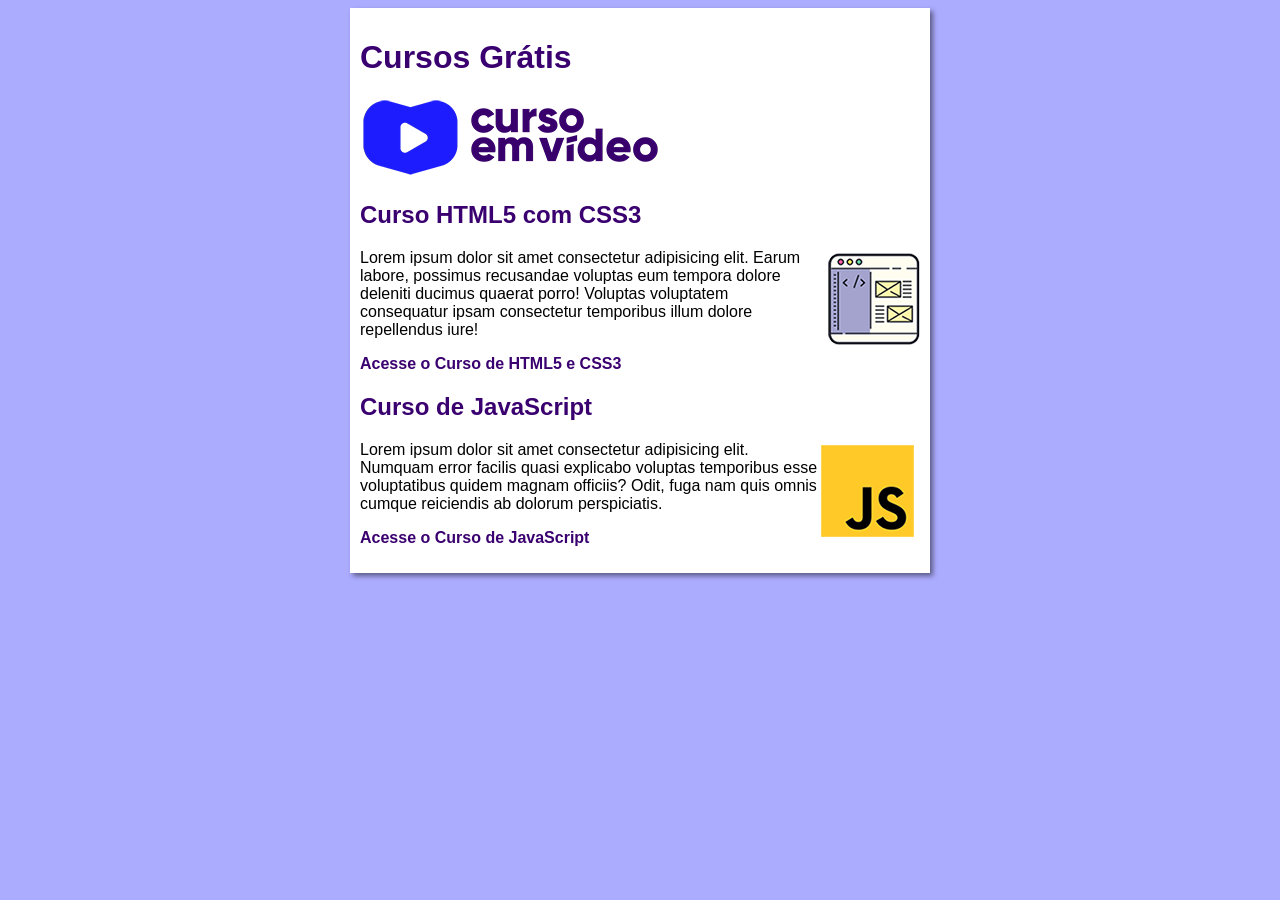
<file: index.html>
<!DOCTYPE html>
<html lang="pt-br">
<head>
    <meta charset="UTF-8">
    <meta name="viewport" content="width=device-width, initial-scale=1.0">
    <title>Curso em Video</title>
    <link rel="stylesheet" href="estilos/style.css">
</head>
<body>
    <main>
        <header>
            <h1>Cursos Grátis</h1>
            <img src="imagens/curso-em-video-cor.png" alt="Curso em Video">
        </header>
        <article>
            <h2>Curso HTML5 com CSS3</h2>
            <img class="lado" src="imagens/curso-html-css.png" alt="Curso HTML5 e CSS3">
            <p>Lorem ipsum dolor sit amet consectetur adipisicing elit. Earum labore, possimus recusandae voluptas eum tempora dolore deleniti ducimus quaerat porro! Voluptas voluptatem consequatur ipsam consectetur temporibus illum dolore repellendus iure!</p>
            <p><a href="curso-html.html">Acesse o Curso de HTML5 e CSS3</a></p>
        </article>
        <article>
            <h2>Curso de JavaScript</h2>
            <img class="lado" src="imagens/curso-javascript.png" alt="Curso de JavaScript">
            <p>Lorem ipsum dolor sit amet consectetur adipisicing elit. Numquam error facilis quasi explicabo voluptas temporibus esse voluptatibus quidem magnam officiis? Odit, fuga nam quis omnis cumque reiciendis ab dolorum perspiciatis.</p>
            <p><a href="curso-js.html">Acesse o Curso de JavaScript</a></p>
        </article>
    </main>
</body>
</html>
</file>
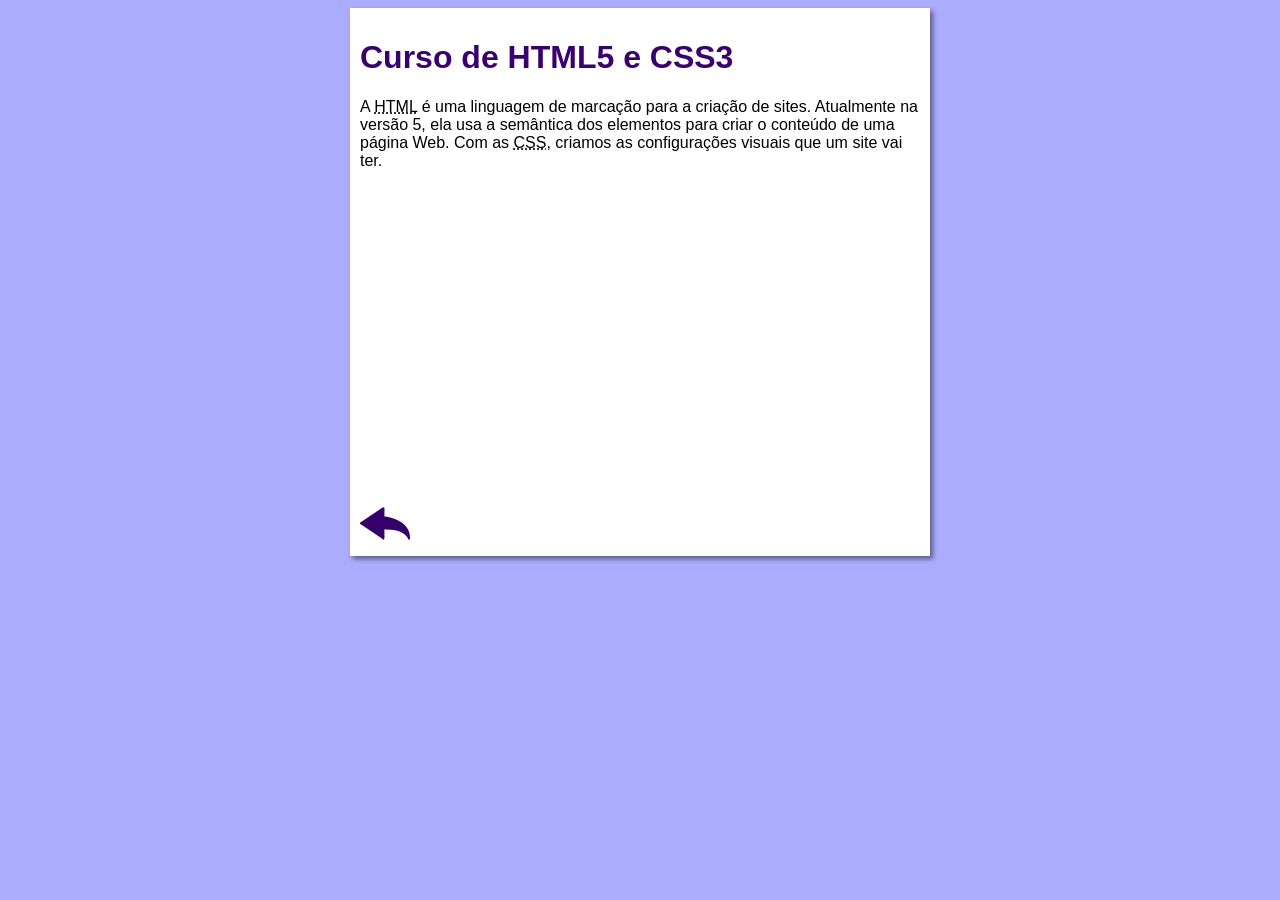
<file: curso-html.html>
<!DOCTYPE html>
<html lang="pt-br">
<head>
    <meta charset="UTF-8">
    <meta name="viewport" content="width=device-width, initial-scale=1.0">
    <title>Curso de HTML</title>
    <link rel="stylesheet" href="estilos/style.css">
</head>
<body>
    <main>
        <header>
            <h1>Curso de HTML5 e CSS3</h1>
        </header>
        <article>
            <p>A <abbr title="HyperText Markup Language">HTML</abbr> é uma linguagem de marcação para a criação de sites. Atualmente na versão 5, ela usa a semântica dos elementos para criar o conteúdo de uma página Web. Com as <abbr title="Cascading Style Sheets">CSS</abbr>, criamos as configurações visuais que um site vai ter.</p>

            <iframe width="560" height="315" src="https://www.youtube.com/embed/riSVzwlSnhw?si=2dtrnTHTHk2kQJrW" title="YouTube video player" frameborder="0" allow="accelerometer; autoplay; clipboard-write; encrypted-media; gyroscope; picture-in-picture; web-share" referrerpolicy="strict-origin-when-cross-origin" allowfullscreen></iframe>

            <a href="index.html"><img src="imagens/btn-back.png" alt="Voltar"></a>
            
        </article>
    </main>
</body>
</html>
</file>
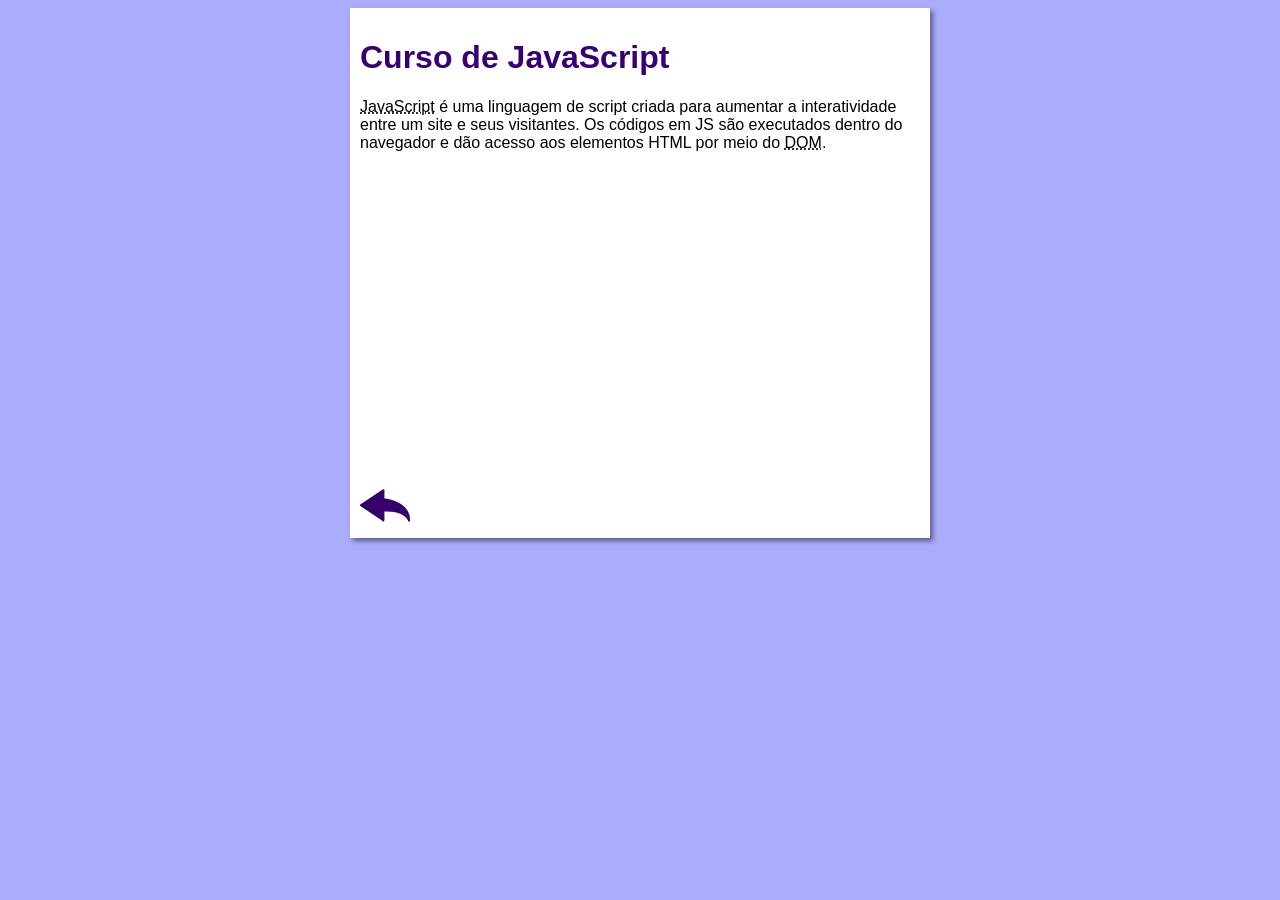
<file: curso-js.html>
<!DOCTYPE html>
<html lang="pt-br">
<head>
    <meta charset="UTF-8">
    <meta name="viewport" content="width=device-width, initial-scale=1.0">
    <title>Curso de JavaScript</title>
    <link rel="stylesheet" href="estilos/style.css">
</head>
<body>
    <main>
        <header>
            <h1>Curso de JavaScript</h1>
        </header>
        <article>
            <p><abbr title="JavaScript">JavaScript</abbr> é uma linguagem de script criada para aumentar a interatividade entre um site e seus visitantes. Os códigos em JS são executados dentro do navegador e dão acesso aos elementos HTML por meio do <abbr title="Document Object Model">DOM</abbr>.</p>

            <iframe width="560" height="315" src="https://www.youtube.com/embed/BXqUH86F-kA" frameborder="0" allow="accelerometer; autoplay; encrypted-media; gyroscope; picture-in-picture" allowfullscreen></iframe>

            <a href="index.html"><img src="imagens/btn-back.png" alt="Voltar"></a>
        </article>
    </main>
</body>
</html>
</file>
<file: estilos/style.css>
* {
    font-family: Arial, Helvetica, sans-serif;
    font-size: 16px;
}

body {
    background-color: #acacff;

}

main {
    background-color: white;
    width: 560px;
    margin: auto;
    padding: 10px;
    box-shadow: 3px 3px 5px rgba(0, 0, 0, 0.473);
}

h1 {
    font-size: 2em;
    color: rgb(58, 0, 112);
}

h2 {
    font-size: 1.5em;
    color: rgb(58, 0, 112);
}

img.lado {
    float: right;
}

a {
    text-decoration: none;
    font-weight: bold;
    color: rgb(58, 0, 112);
}

a:hover {
    text-decoration: underline;
    color: rgb(26, 26, 255);
}
</file>
